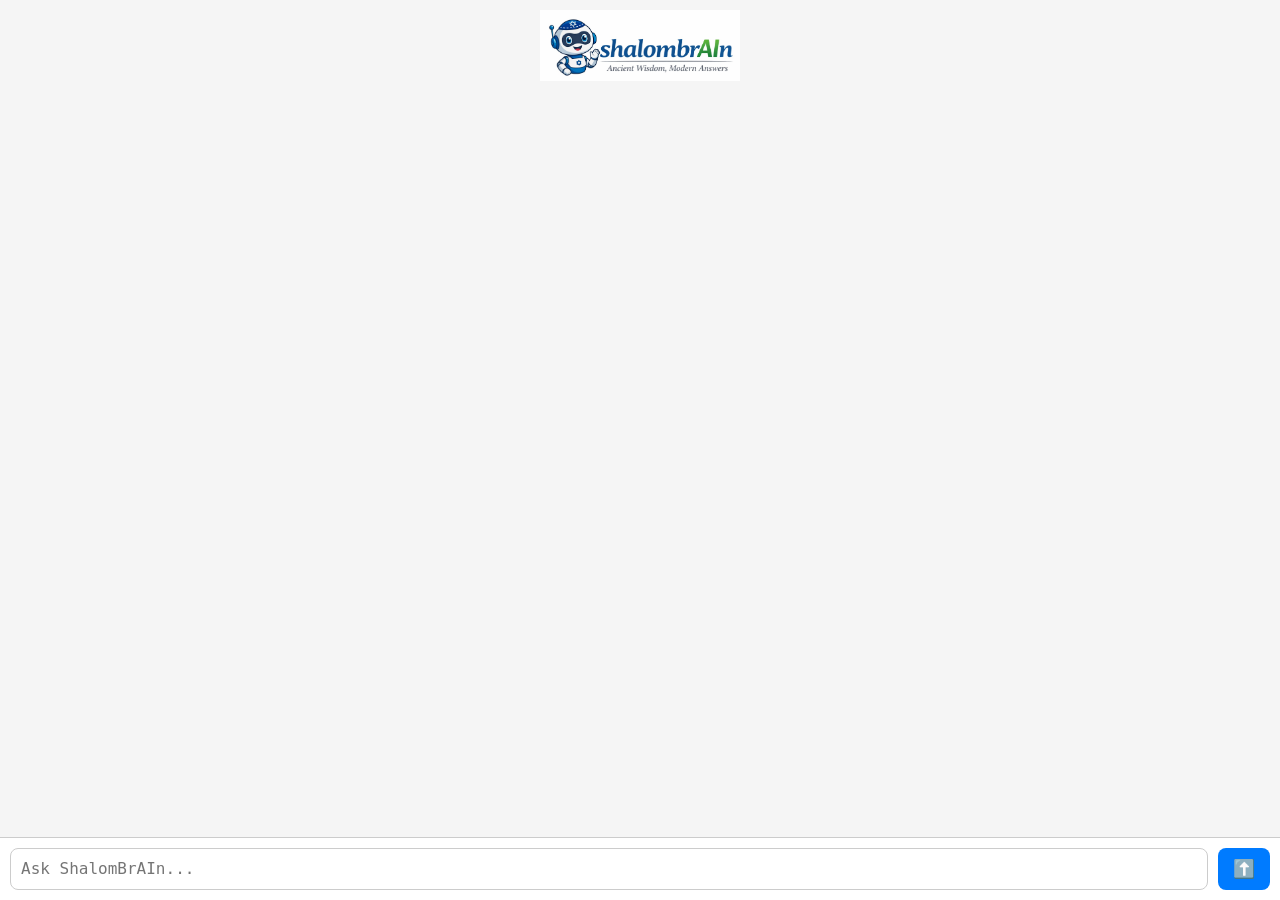
<file: Index.html>
<!DOCTYPE html>
<html>
<head>
    <title>ShalomBrAIn</title>
    <style>
        body {
            margin: 0;
            font-family: Arial, sans-serif;
            display: flex;
            flex-direction: column;
            height: 100vh;
            background: #f5f5f5;
        }

        /* Chat area */
        #chat {
            flex: 1;
            overflow-y: auto;
            padding: 20px;
        }

        .message {
            max-width: 70%;
            padding: 12px;
            margin: 10px 0;
            border-radius: 10px;
        }

        .user {
            background: #007bff;
            color: white;
            margin-left: auto;
        }

        .bot {
            background: #e0e0e0;
            color: black;
            margin-right: auto;
        }

        /* Input area */
        #inputArea {
            display: flex;
            padding: 10px;
            background: white;
            border-top: 1px solid #ccc;
        }

        textarea {
            flex: 1;
            resize: none;
            padding: 10px;
            font-size: 16px;
            border-radius: 8px;
            border: 1px solid #ccc;
            max-height: 150px;
            overflow-y: auto;
        }

        button {
            margin-left: 10px;
            padding: 10px 15px;
            font-size: 18px;
            border: none;
            border-radius: 8px;
            background: #007bff;
            color: white;
            cursor: pointer;
        }

        button:hover {
            background: #0056b3;
        }

        img.logo {
            width: 200px;
            display: block;
            margin: 10px auto;
        }
    </style>
</head>

<body>

<img src="/static/logo.jpg" class="logo">

<div id="chat"></div>

<div id="inputArea">
    <textarea id="question" placeholder="Ask ShalomBrAIn..." rows="1"></textarea>
    <button onclick="askQuestion()">⬆️</button>
</div>

<script>
const textarea = document.getElementById("question");

// Auto-expand textarea
textarea.addEventListener("input", () => {
    textarea.style.height = "auto";
    textarea.style.height = textarea.scrollHeight + "px";
});

// Enter to send (Shift+Enter = new line)
textarea.addEventListener("keydown", function(e) {
    if (e.key === "Enter" && !e.shiftKey) {
        e.preventDefault();
        askQuestion();
    }
});

function addMessage(text, sender) {
    const chat = document.getElementById("chat");
    const msg = document.createElement("div");
    msg.classList.add("message", sender);
    msg.innerText = text;
    chat.appendChild(msg);
    chat.scrollTop = chat.scrollHeight;
}

async function askQuestion() {
    const questionBox = document.getElementById("question");
    const question = questionBox.value.trim();
    if (!question) return;

    addMessage(question, "user");
    questionBox.value = "";
    questionBox.style.height = "auto";

    addMessage("Thinking...", "bot");

    try {
        const res = await fetch("/ask", {
            method: "POST",
            headers: {"Content-Type": "application/json"},
            body: JSON.stringify({ question: question })
        });

        const data = await res.json();

        // Replace "Thinking..." with real answer
        const chat = document.getElementById("chat");
        chat.lastChild.innerText = data.answer;

    } catch (error) {
        const chat = document.getElementById("chat");
        chat.lastChild.innerText = "Error: " + error.message;
    }
}
</script>

</body>
</html>
</file>
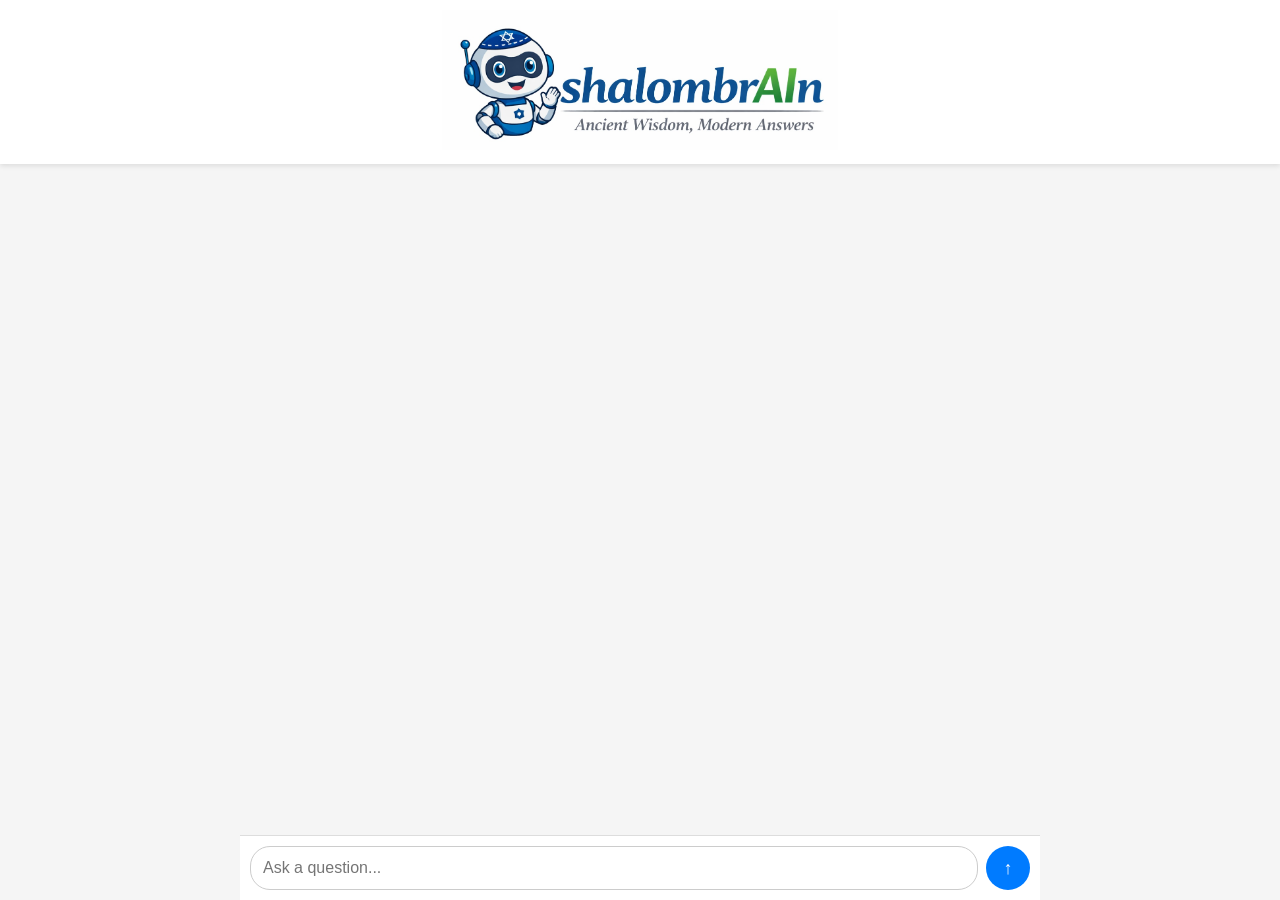
<file: index.html>
<!DOCTYPE html>
<html>
<head>
    <title>shalombrAIn</title>
    <meta name="viewport" content="width=device-width, initial-scale=1.0">

    <style>
        body {
            margin: 0;
            font-family: Arial, sans-serif;
            background-color: #f5f5f5;
            height: 100vh;
            display: flex;
            flex-direction: column;
        }

        .header {
            background: white;
            padding: 10px;
            text-align: center;
            box-shadow: 0 2px 5px rgba(0,0,0,0.1);
            z-index: 10;
        }

        .header img {
            width: 100%;
            max-height: 140px;
            object-fit: contain;
        }

        .chat-container {
            flex: 1;
            overflow-y: auto;
            padding: 10px;
            padding-bottom: 80px; /* prevents overlap with input */
            display: flex;
            flex-direction: column;
        }

        .message {
            max-width: 80%;
            padding: 10px;
            margin: 6px 0;
            border-radius: 12px;
            word-wrap: break-word;
            font-size: 15px;
        }

        .user {
            align-self: flex-end;
            background: #007bff;
            color: white;
        }

        .assistant {
            align-self: flex-start;
            background: #e4e4e4;
        }

        .input-container {
            position: fixed;
            bottom: 0;
            width: 100%;
            display: flex;
            padding: 10px;
            background: white;
            border-top: 1px solid #ddd;
            box-sizing: border-box;
        }

        #question {
            flex: 1;
            padding: 12px;
            font-size: 16px;
            border-radius: 20px;
            border: 1px solid #ccc;
            outline: none;
        }

        .send-btn {
            margin-left: 8px;
            background: #007bff;
            color: white;
            border: none;
            border-radius: 50%;
            width: 44px;
            height: 44px;
            font-size: 18px;
            cursor: pointer;
        }

        .send-btn:active {
            background: #0056b3;
        }

        /* Desktop tweaks */
        @media (min-width: 768px) {
            .chat-container {
                max-width: 800px;
                margin: 0 auto;
            }

            .input-container {
                max-width: 800px;
                left: 50%;
                transform: translateX(-50%);
            }
        }
    </style>
</head>

<body>

<div class="header">
    <img src="/static/logo.jpg">
</div>

<div id="chatContainer" class="chat-container"></div>

<div class="input-container">
    <input type="text" id="question" placeholder="Ask a question...">
    <button class="send-btn" onclick="sendMessage()">↑</button>
</div>

<script>
const chatContainer = document.getElementById("chatContainer");
const input = document.getElementById("question");

async function sendMessage() {
    const question = input.value.trim();
    if (!question) return;

    addMessage(question, "user");
    input.value = "";

    const thinking = addMessage("Thinking...", "assistant");

    try {
        const res = await fetch("/ask", {
            method: "POST",
            headers: {"Content-Type": "application/json"},
            body: JSON.stringify({ question })
        });

        const data = await res.json();
        thinking.innerText = data.answer;

    } catch (err) {
        thinking.innerText = "Error: " + err.message;
    }

    scrollToBottom();
}

function addMessage(text, role) {
    const msg = document.createElement("div");
    msg.className = "message " + role;
    msg.innerText = text;
    chatContainer.appendChild(msg);
    scrollToBottom();
    return msg;
}

function scrollToBottom() {
    chatContainer.scrollTop = chatContainer.scrollHeight;
}

input.addEventListener("keydown", function(e) {
    if (e.key === "Enter") sendMessage();
});
</script>

</body>
</html>
</file>
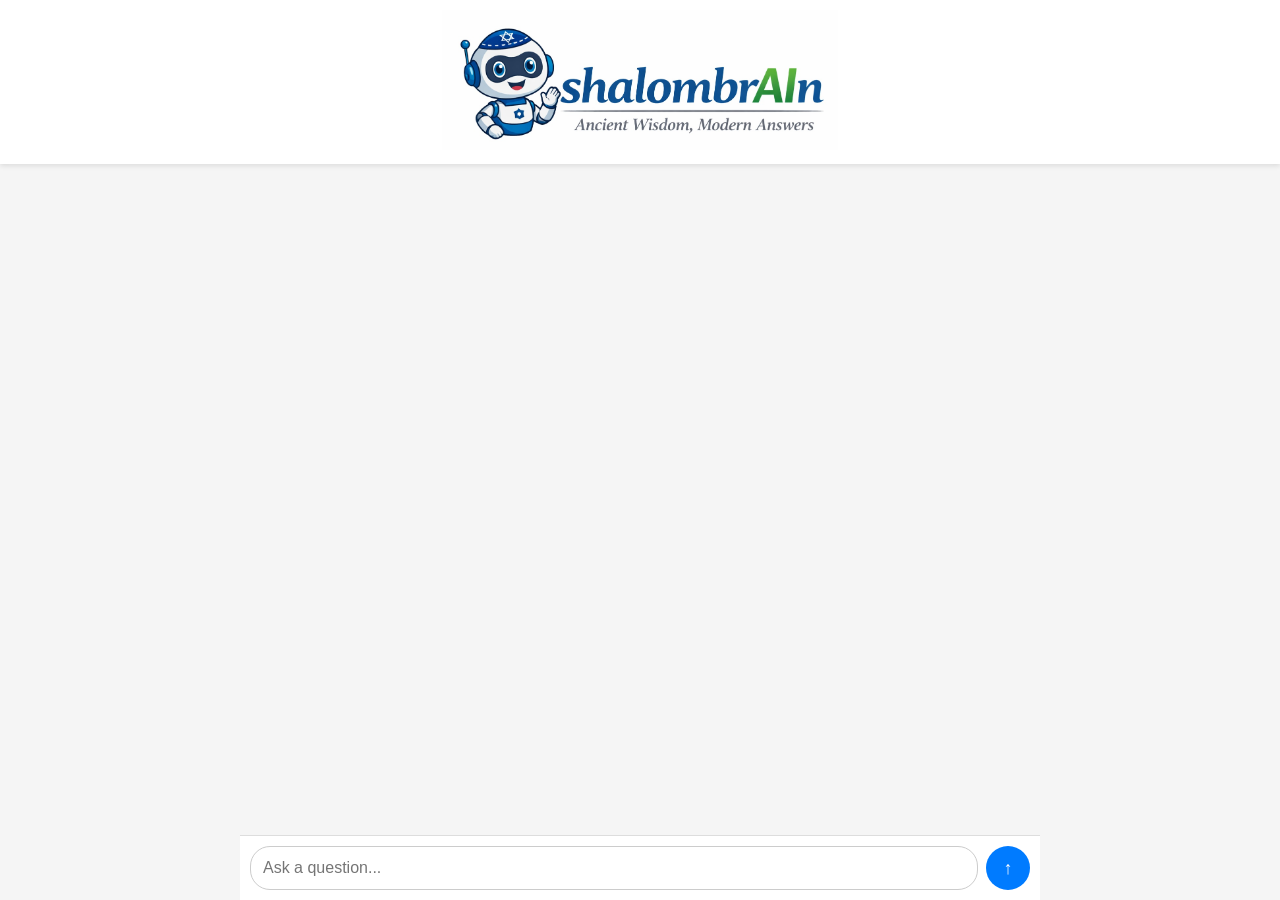
<file: templates/index.html>
<!DOCTYPE html>
<html>
<head>
    <title>shalombrAIn</title>
    <meta name="viewport" content="width=device-width, initial-scale=1.0">

    <style>
        body {
            margin: 0;
            font-family: Arial, sans-serif;
            background-color: #f5f5f5;
            height: 100vh;
            display: flex;
            flex-direction: column;
        }

        .header {
            background: white;
            padding: 10px;
            text-align: center;
            box-shadow: 0 2px 5px rgba(0,0,0,0.1);
            z-index: 10;
        }

        .header img {
            width: 100%;
            max-height: 140px;
            object-fit: contain;
        }

        .chat-container {
            flex: 1;
            overflow-y: auto;
            padding: 10px;
            padding-bottom: 80px; /* prevents overlap with input */
            display: flex;
            flex-direction: column;
        }

        .message {
            max-width: 80%;
            padding: 10px;
            margin: 6px 0;
            border-radius: 12px;
            word-wrap: break-word;
            font-size: 15px;
        }

        .user {
            align-self: flex-end;
            background: #007bff;
            color: white;
        }

        .assistant {
            align-self: flex-start;
            background: #e4e4e4;
        }

        .input-container {
            position: fixed;
            bottom: 0;
            width: 100%;
            display: flex;
            padding: 10px;
            background: white;
            border-top: 1px solid #ddd;
            box-sizing: border-box;
        }

        #question {
            flex: 1;
            padding: 12px;
            font-size: 16px;
            border-radius: 20px;
            border: 1px solid #ccc;
            outline: none;
        }

        .send-btn {
            margin-left: 8px;
            background: #007bff;
            color: white;
            border: none;
            border-radius: 50%;
            width: 44px;
            height: 44px;
            font-size: 18px;
            cursor: pointer;
        }

        .send-btn:active {
            background: #0056b3;
        }

        /* Desktop tweaks */
        @media (min-width: 768px) {
            .chat-container {
                max-width: 800px;
                margin: 0 auto;
            }

            .input-container {
                max-width: 800px;
                left: 50%;
                transform: translateX(-50%);
            }
        }
    </style>
</head>

<body>

<div class="header">
    <img src="/static/logo.jpg">
</div>

<div id="chatContainer" class="chat-container"></div>

<div class="input-container">
    <input type="text" id="question" placeholder="Ask a question...">
    <button class="send-btn" onclick="sendMessage()">↑</button>
</div>

<script>
const chatContainer = document.getElementById("chatContainer");
const input = document.getElementById("question");

// Limit displayed conversation messages to prevent infinite growth
const MAX_MESSAGES = 40;

async function sendMessage() {
    const question = input.value.trim();
    if (!question) return;

    addMessage(question, "user");
    input.value = "";

    const thinking = addMessage("Thinking...", "assistant");

    try {
        const res = await fetch("/ask", {
            method: "POST",
            headers: {"Content-Type": "application/json"},
            body: JSON.stringify({ question })
        });

        let data;
        try {
            data = await res.json();
        } catch (err) {
            const text = await res.text();
            console.error("Non-JSON response:", text);
            thinking.innerText = "Server returned an unexpected response.";
            return;
        }

        thinking.innerText = data.answer;

        // Limit chat messages
        while (chatContainer.children.length > MAX_MESSAGES) {
            chatContainer.removeChild(chatContainer.firstChild);
        }

    } catch (err) {
        thinking.innerText = "Error: " + err.message;
    }

    scrollToBottom();
}

function addMessage(text, role) {
    const msg = document.createElement("div");
    msg.className = "message " + role;
    msg.innerText = text;
    chatContainer.appendChild(msg);
    scrollToBottom();
    return msg;
}

function scrollToBottom() {
    chatContainer.scrollTop = chatContainer.scrollHeight;
}

input.addEventListener("keydown", function(e) {
    if (e.key === "Enter") sendMessage();
});
</script>

</body>
</html>
</file>
